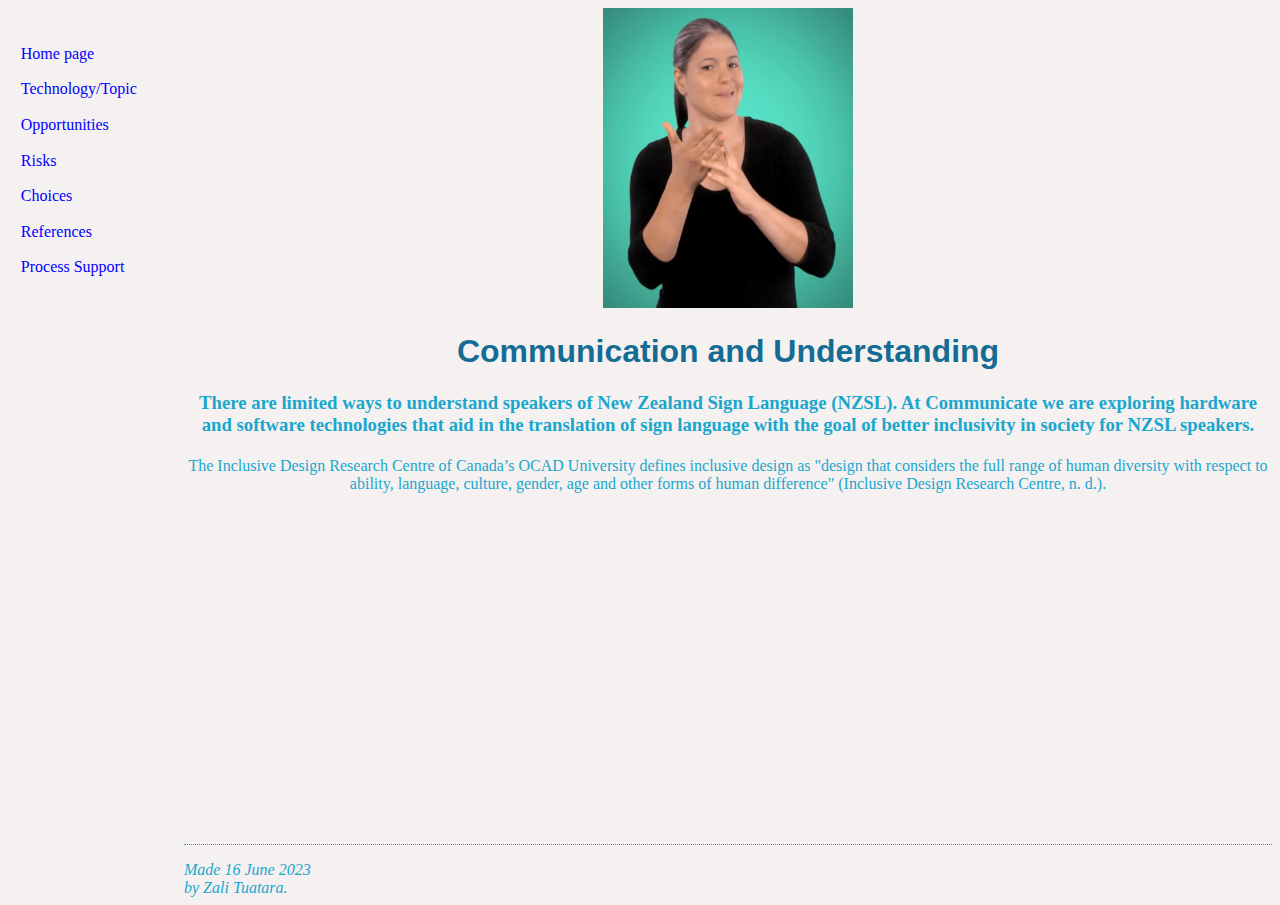
<file: index.html>
<!DOCTYPE html PUBLIC "-//W3C//DTD HTML 4.01//EN">
<html>
<head>
  <title>Communicate</title>
  	<link rel="stylesheet" href="styles/mystyles.css">
  </head>

<body>
<center><img src="../images/nzsl1.jpg" alt="NZSL" width="250" height="300" /></center>
<!-- Site navigation menu -->
<ul class="navbar">
  <li><a href="index.html">Home page</a>
  <li><a href="misc/topic.html">Technology/Topic</a>
	<li><a href="misc/opportunities.html">Opportunities</a>
	<li><a href="misc/risks.html">Risks</a>
	<li><a href="misc/choices.html">Choices</a>
	<li><a href="misc/references.html">References</a>
   <li><a href="misc/process.html">Process Support</a>
</ul>

<!-- Main content -->
<div style="text-align: center;"><h1>Communication and Understanding</h1>
<h3><p>There are limited ways to understand speakers of New Zealand Sign Language (NZSL). At 
  Communicate we are exploring hardware and software technologies that aid in the translation of 
  sign language with the goal of better inclusivity in society for NZSL speakers.</p></h3>
<h4><p></p></h4>
<p>The Inclusive Design Research Centre of Canada’s OCAD University defines inclusive design as "design 
  that considers the full range of human diversity with respect to ability, language, culture, gender, 
  age and other forms of human difference" (Inclusive Design Research Centre, n. d.).</p>
<iframe width="560" height="315" src="https://www.youtube.com/embed/oGzfr19k6KA" title="YouTube video player" frameborder="0" allow="accelerometer; autoplay; clipboard-write; encrypted-media; gyroscope; picture-in-picture; web-share" allowfullscreen></iframe>
</div>


<!-- Sign and date the page, it's only polite! -->
<address>Made 16 June 2023<br>by Zali Tuatara.</address>
</body>
</html>
</file>
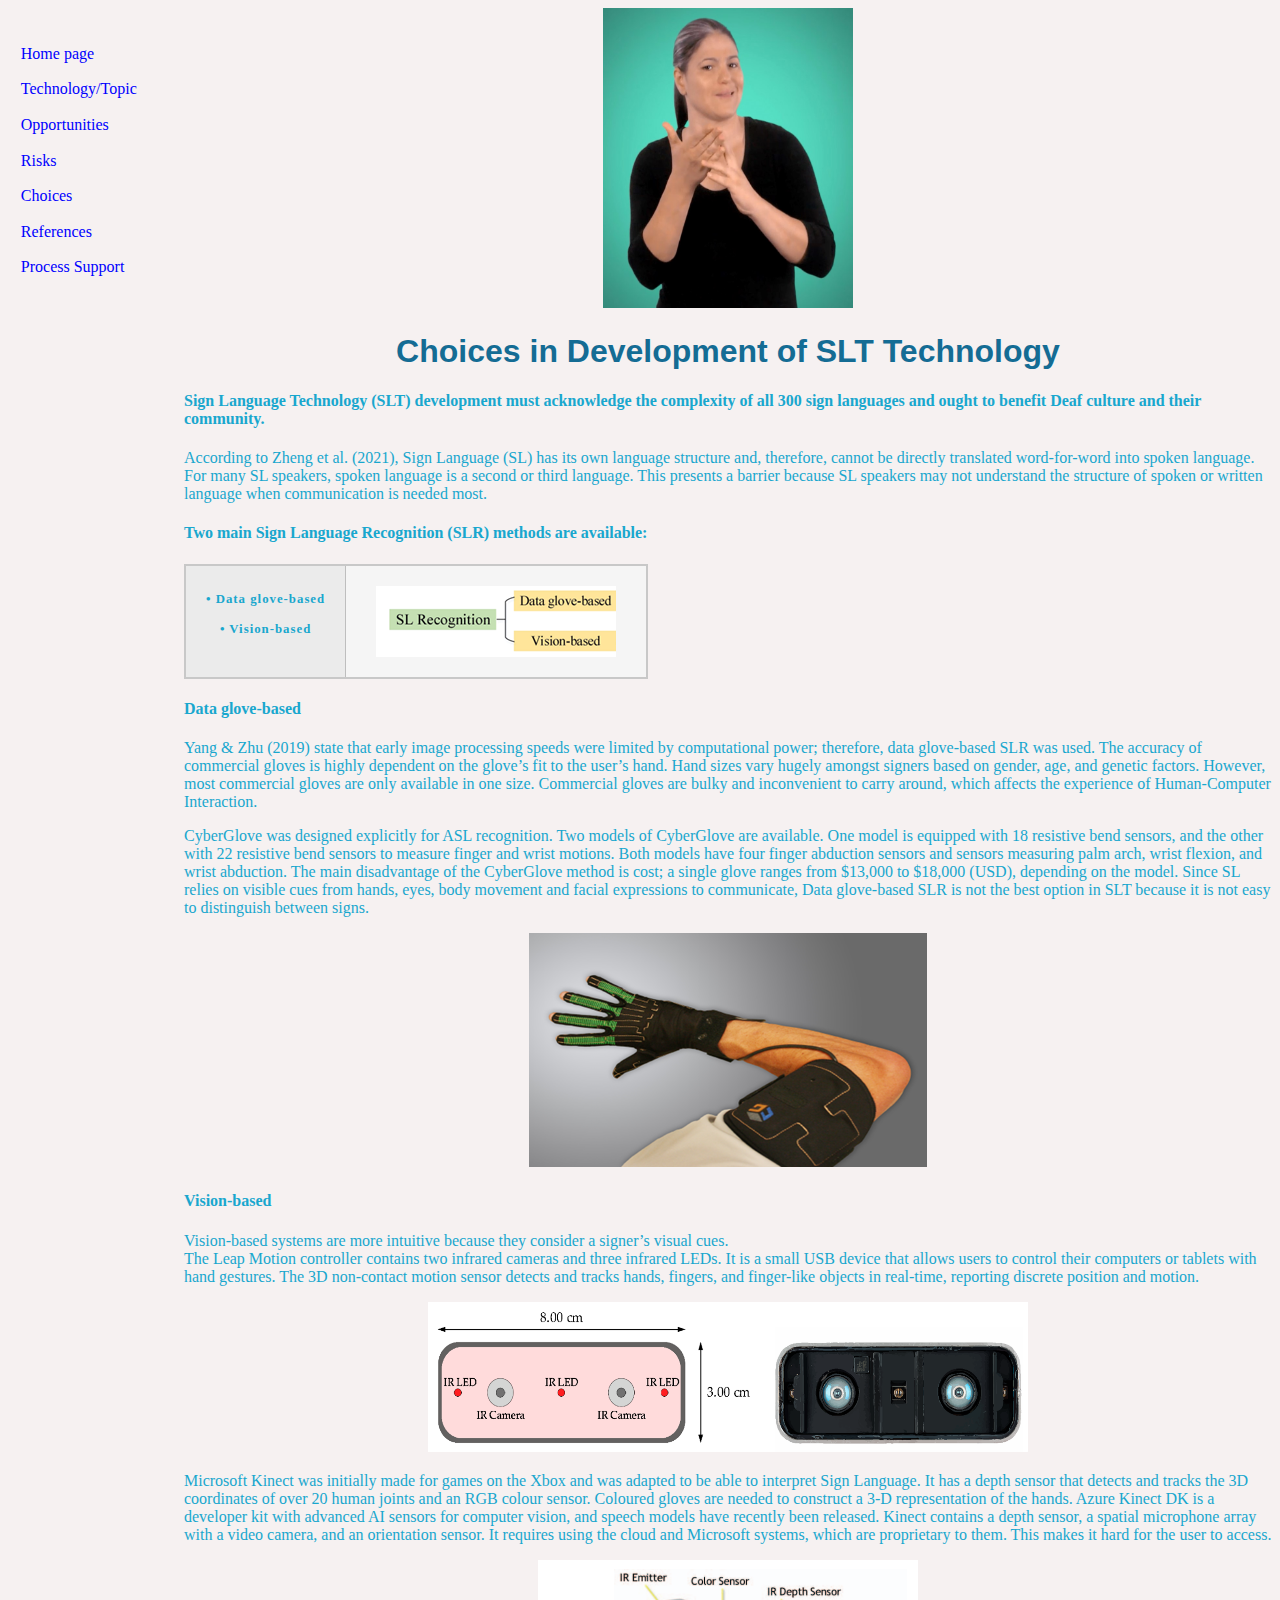
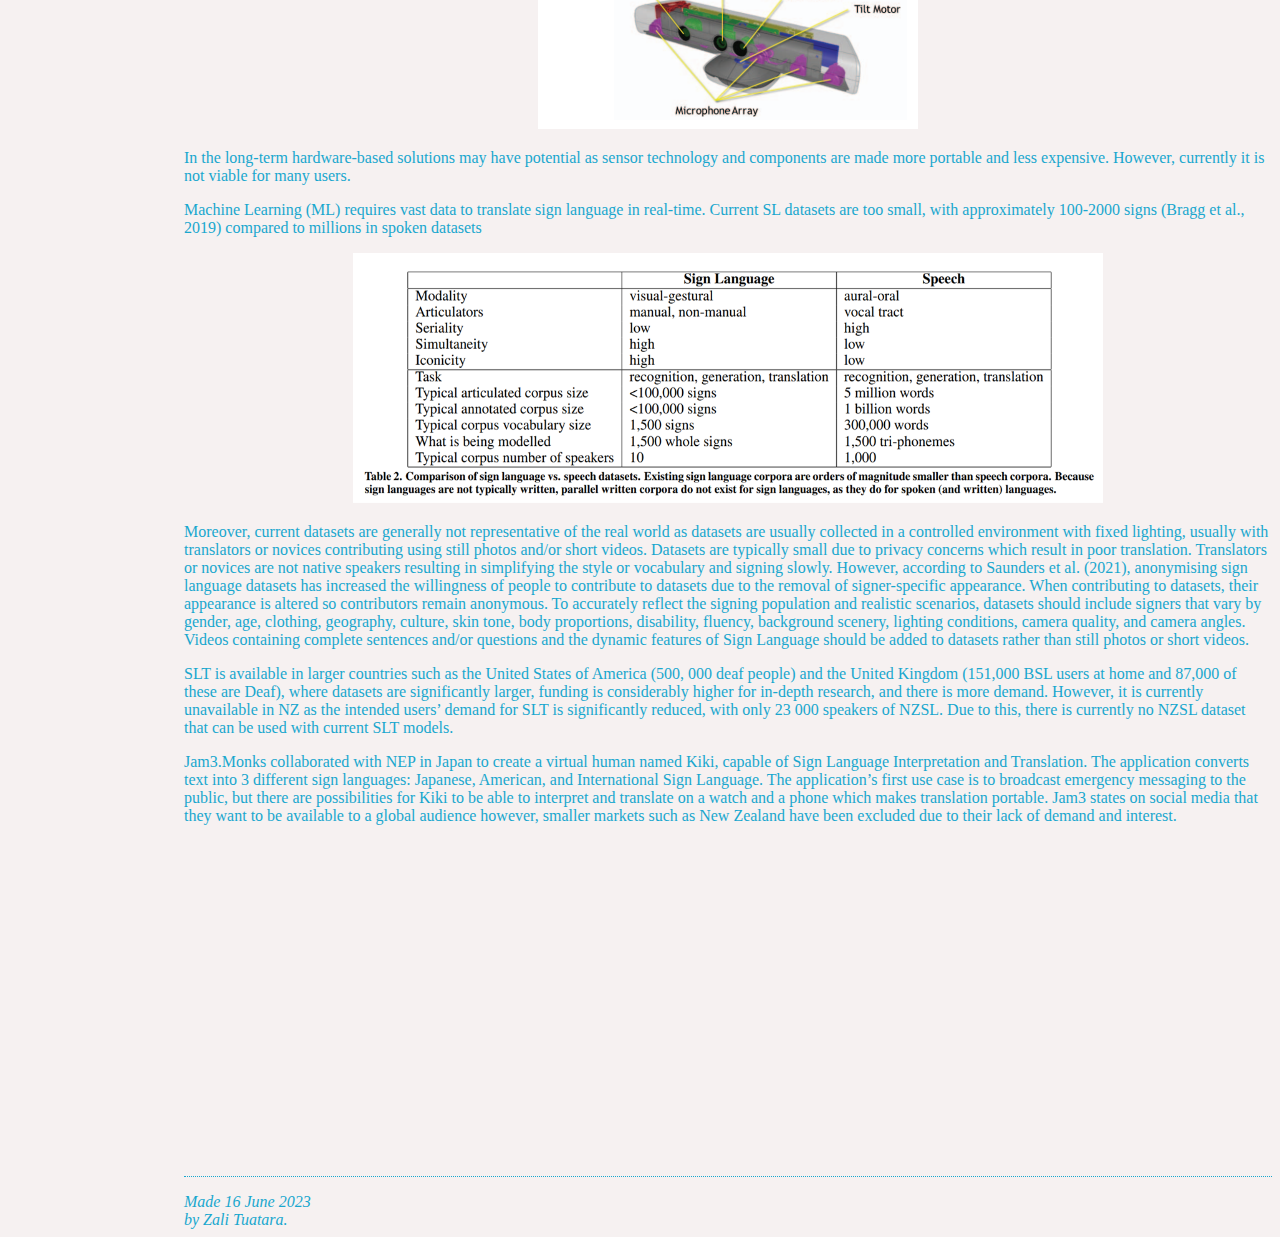
<file: misc/choices.html>
<!DOCTYPE html PUBLIC "-//W3C//DTD HTML 4.01//EN">
<html>
<head>
  <title>choices</title>
  	<link rel="stylesheet" href="../styles/mystyles.css">
  </head>

<body>
  <center><img src="../images/nzsl1.jpg" alt="NZSL" width="250" height="300" /></center>
  <!-- Site navigation menu -->

<ul class="navbar">
  <li><a href="../index.html">Home page</a>
  <li><a href="topic.html">Technology/Topic</a>
	<li><a href="opportunities.html">Opportunities</a>
	<li><a href="risks.html">Risks</a>
	<li><a href="choices.html">Choices</a>
	<li><a href="references.html">References</a>
   <li><a href="process.html">Process Support</a>
</ul>

<!-- Main content -->
<center><h1>Choices in Development of SLT Technology</h1></center>


<h4><p>Sign Language Technology (SLT) development must acknowledge the complexity of all 300 sign 
  languages and ought to benefit Deaf culture and their community. <p></h4>

<p>According to Zheng et al. (2021), Sign Language (SL) has its own language structure and, 
  therefore, cannot be directly translated word-for-word into spoken language. For many SL 
  speakers, spoken language is a second or third language. This presents a barrier because SL 
  speakers may not understand the structure of spoken or written language when communication is 
  needed most. </p>

<h4><p>Two main Sign Language Recognition (SLR) methods are available: </p></h4>

  <table>
    <p style="text-align: left;">
		<tr>
		<th scope="row">•	Data glove-based  
      <br><br>•	Vision-based</p></th>
		<td><img src="../images/SL_rec.png" alt="Sign Language Recognition options" align="center" hspace="10" vspace="10" /></td>
	
   </tr>
</table>

</p>

<h4><p>Data glove-based</p></h4>

<p>Yang & Zhu (2019) state that early image processing speeds were limited by computational power; 
  therefore, data glove-based SLR was used. The accuracy of commercial gloves is highly dependent 
  on the glove’s fit to the user’s hand. Hand sizes vary hugely amongst signers based on gender, 
  age, and genetic factors. However, most commercial gloves are only available in one size. 
  Commercial gloves are bulky and inconvenient to carry around, which affects the experience of 
  Human-Computer Interaction.</p>

<p>CyberGlove was designed explicitly for ASL recognition. Two models of CyberGlove are available. 
  One model is equipped with 18 resistive bend sensors, and the other with 22 resistive bend 
  sensors to measure finger and wrist motions. Both models have four finger abduction sensors and 
  sensors measuring palm arch, wrist flexion, and wrist abduction. The main disadvantage of the 
  CyberGlove method is cost; a single glove ranges from $13,000 to $18,000 (USD), depending on the 
  model. Since SL relies on visible cues from hands, eyes, body movement and facial expressions to 
  communicate, Data glove-based SLR is not the best option in SLT because it is not easy to 
  distinguish between signs.</p>

<p style="text-align: center;"><img src="../images/glove1.png" alt="CyberGlove"/></p>


<h4><p>Vision-based </p></h4>

<p>Vision-based systems are more intuitive because they consider a signer’s visual cues.<br> 
  The Leap Motion controller contains two infrared cameras and three infrared LEDs. It is a small 
  USB device that allows users to control their computers or tablets with hand gestures. The 3D 
  non-contact motion sensor detects and tracks hands, fingers, and finger-like objects in 
  real-time, reporting discrete position and motion.</p>

<p style="text-align: center;"><img src="../images/IR_cam.png" alt="Leap Motion controller" width="600" height="150"/></p>

<p>Microsoft Kinect was initially made for games on the Xbox and was adapted to be able to 
  interpret Sign Language. It has a depth sensor that detects and tracks the 3D coordinates of 
  over 20 human joints and an RGB colour sensor. Coloured gloves are needed to construct a 3-D 
  representation of the hands. Azure Kinect DK is a developer kit with advanced AI sensors for 
  computer vision, and speech models have recently been released. Kinect contains a depth sensor, 
  a spatial microphone array with a video camera, and an orientation sensor. It requires using the 
  cloud and Microsoft systems, which are proprietary to them. This makes it hard for the user to 
  access. </p>

<p style="text-align: center;"><img src="../images/IR_em.png" alt="Microsoft Kinect controller"/></p>

<p>In the long-term hardware-based solutions may have potential as sensor technology and components 
  are made more portable and less expensive. However, currently it is not viable for many users. </p>

<p>Machine Learning (ML) requires vast data to translate sign language in real-time. Current SL 
  datasets are too small, with approximately 100-2000 signs (Bragg et al., 2019) compared to 
  millions in spoken datasets</p>

<p style="text-align: center;"><img src="../images/table2.png" alt="Comparison of sign language and aural datasets" width="750" height="250"/></p>

<p>Moreover, current datasets are generally not representative of the real world as datasets are 
  usually collected in a controlled environment with fixed lighting, usually with translators or 
  novices contributing using still photos and/or short videos. Datasets are typically small due to 
  privacy concerns which result in poor translation. Translators or novices are not native speakers 
  resulting in simplifying the style or vocabulary and signing slowly. However, according to 
  Saunders et al. (2021), anonymising sign language datasets has increased the willingness of 
  people to contribute to datasets due to the removal of signer-specific appearance. When 
  contributing to datasets, their appearance is altered so contributors remain anonymous. To 
  accurately reflect the signing population and realistic scenarios, datasets should include 
  signers that vary by gender, age, clothing, geography, culture, skin tone, body proportions, 
  disability, fluency, background scenery, lighting conditions, camera quality, and camera angles. 
  Videos containing complete sentences and/or questions and the dynamic features of Sign Language 
  should be added to datasets rather than still photos or short videos. </p>

<p>SLT is available in larger countries such as the United States of America (500, 000 deaf people) 
  and the United Kingdom (151,000 BSL users at home and 87,000 of these are Deaf), where datasets 
  are significantly larger, funding is considerably higher for in-depth research, and there is more 
  demand. However, it is currently unavailable in NZ as the intended users’ demand for SLT is 
  significantly reduced, with only 23 000 speakers of NZSL. Due to this, there is currently no 
  NZSL dataset that can be used with current SLT models. </p>

<p>Jam3.Monks collaborated with NEP in Japan to create a virtual human named Kiki, capable of 
  Sign Language Interpretation and Translation. The application converts text into 3 different 
  sign languages: Japanese, American, and International Sign Language. The application’s first 
  use case is to broadcast emergency messaging to the public, but there are possibilities for 
  Kiki to be able to interpret and translate on a watch and a phone which makes translation 
  portable. Jam3 states on social media that they want to be available to a global audience 
  however, smaller markets such as New Zealand have been excluded due to their lack of demand 
  and interest. </p>

<p style="text-align: center;"><iframe width="560" height="315" src="https://www.youtube.com/embed/n7FGsOncaxA" title="YouTube video player" frameborder="0" allow="accelerometer; autoplay; clipboard-write; encrypted-media; gyroscope; picture-in-picture; web-share" allowfullscreen></iframe></p>
<!-- Sign and date the page, it's only polite! -->
<address>Made 16 June 2023<br>by Zali Tuatara.</address>
</body>
</html>
</file>
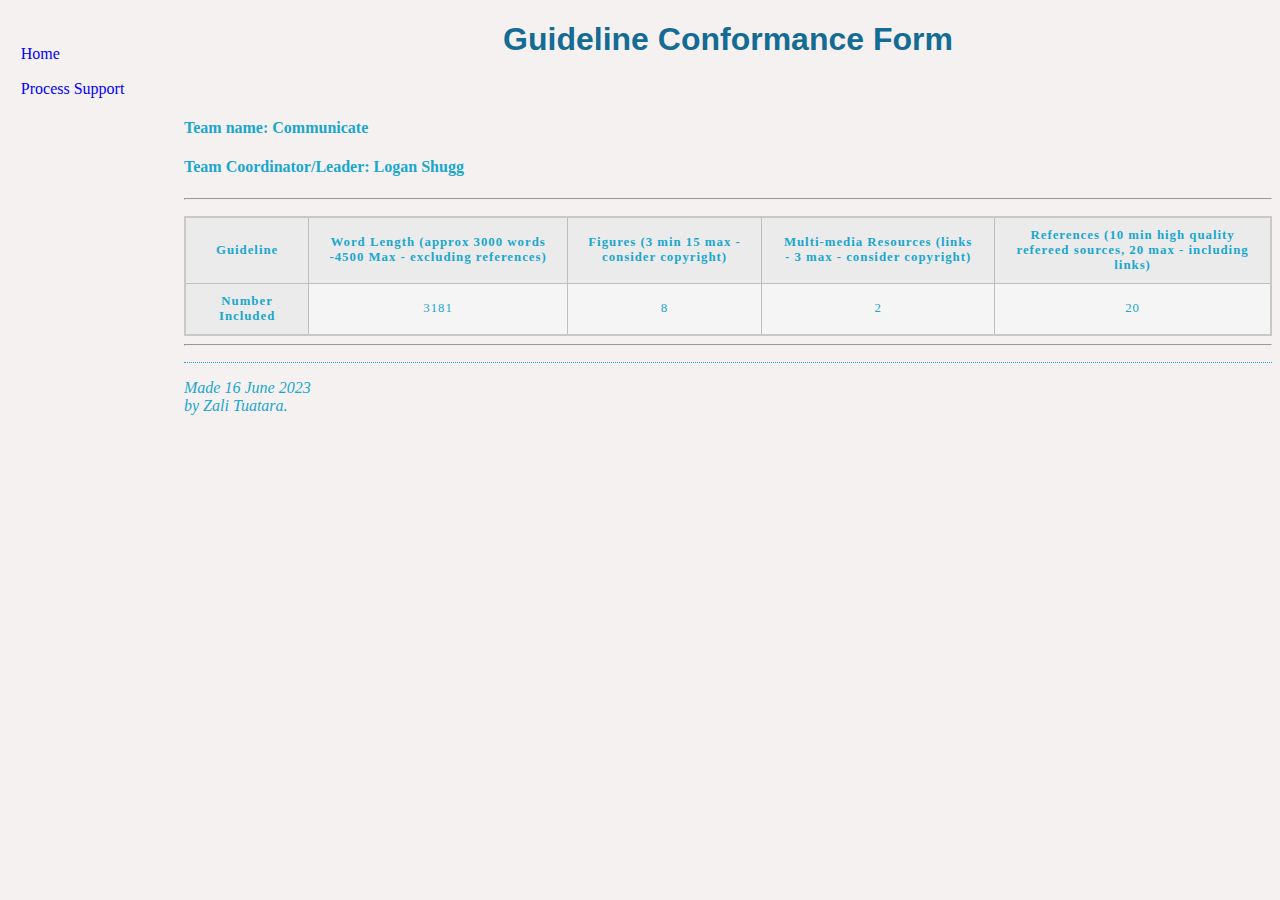
<file: misc/guidelines.html>
<!DOCTYPE html PUBLIC "-//W3C//DTD HTML 4.01//EN">
<html>
<head>
  <title>Project Guidelines</title>
  <link rel="stylesheet" href="../styles/mystyles.css">
</head>

<body>
<!-- Site navigation menu -->
<ul class="navbar">
  <li><a href="../index.html">Home</a>
  <li><a href="process.html">Process Support</a>
</ul>




<h1>Guideline Conformance Form</h1><br>


<h4><p>Team name: Communicate</p></h4>

<h4><p>Team Coordinator/Leader: Logan Shugg</p></h4>
		
<table>
    <p>
	<body ><th>Guideline</th>
    
        
        <th scope="col" class="word length">Word Length (approx 3000 words -4500 Max - excluding references)</th>
	    <th scope="col" class="first name">Figures (3 min 15  max - consider copyright)</th> 
        <th scope="col" class="id">Multi-media  Resources (links - 3 max - consider copyright)</th> 
		<th scope="col" class="email">References (10 min high quality refereed sources, 20 max - including links)</th>
	<tr></tr>
	<hr>
	</p>
	
	<p align = "left"</p>
		<th scope="row">Number Included</th>
		<td> 3181</td>
		<td> 8</td>
        <td> 2</td>
		<td> 20</td>
   </tr>
	
  
</table>

<hr/>
<!-- Sign and date the page, it's only polite! -->
<address>Made 16 June 2023<br>by Zali Tuatara.</address>
</body>
</html>
</file>
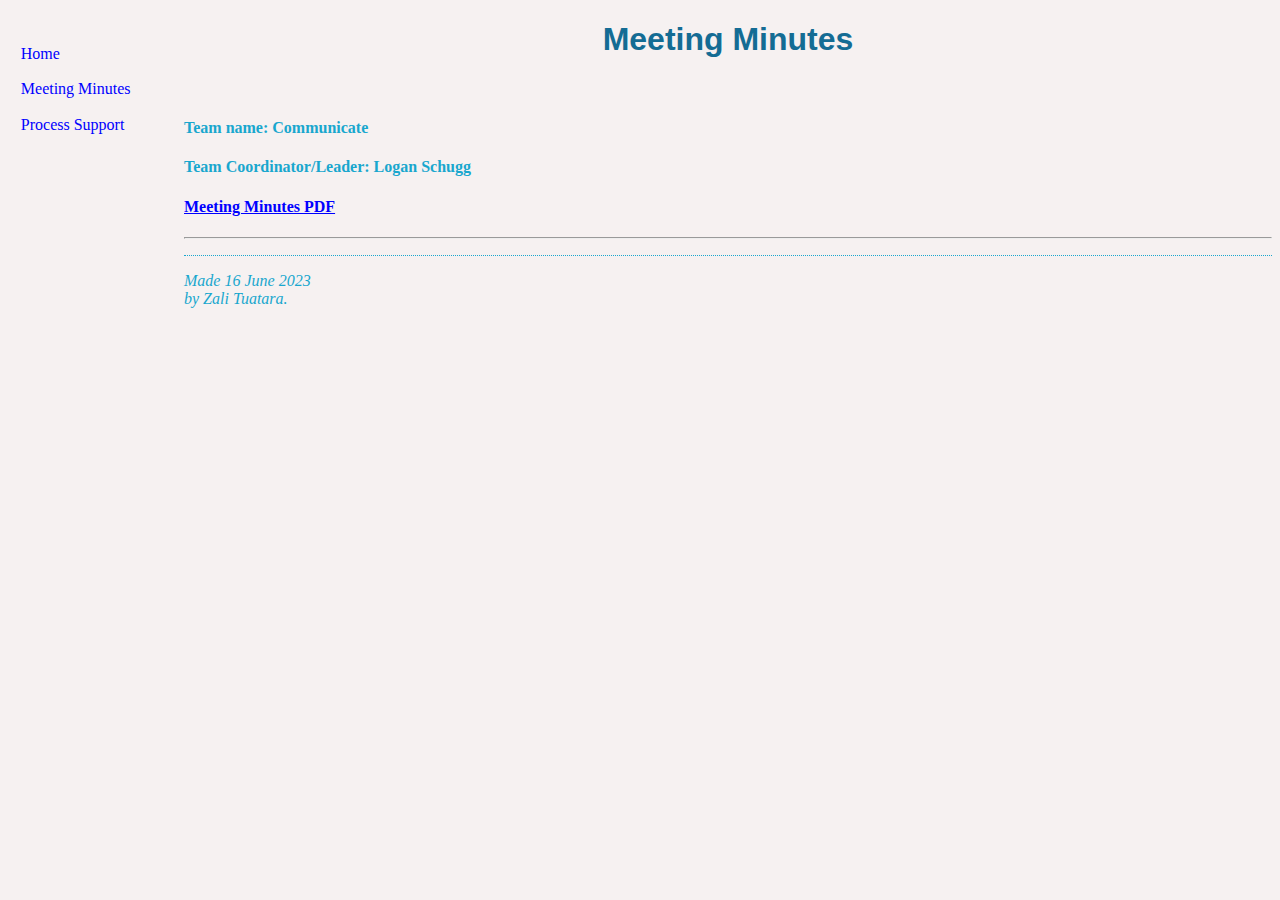
<file: misc/meetings.html>
<!DOCTYPE html PUBLIC "-//W3C//DTD HTML 4.01//EN">
<html>
<head>
  <title>Meeting Minutes</title>
  <link rel="stylesheet" href="../styles/mystyles.css">
</head>

<body>
<!-- Site navigation menu -->
<ul class="navbar">
	<li><a href="../index.html">Home</a>
   	<li><a href="https://www.dropbox.com/sh/mjyajw349thbj61/AAAAGNBVWF_0VHEPafZjLaHPa/00%20Videos%20of%20Lectures%20S1%202020?dl=0&subfolder_nav_tracking=1">Meeting Minutes</a>
	<li><a href="process.html">Process Support</a>
	</ul>




<h1>Meeting Minutes</h1><br>


<h4><p>Team name: Communicate</p></h4>

<h4><p>Team Coordinator/Leader: Logan Schugg</p></h4>
		
<h4><p><a href="../docs/meeting_minutes.pdf">Meeting Minutes PDF</a></p></h4>       

<hr/>
<address>Made 16 June 2023<br>by Zali Tuatara.</address>
</body>
</html>
</file>
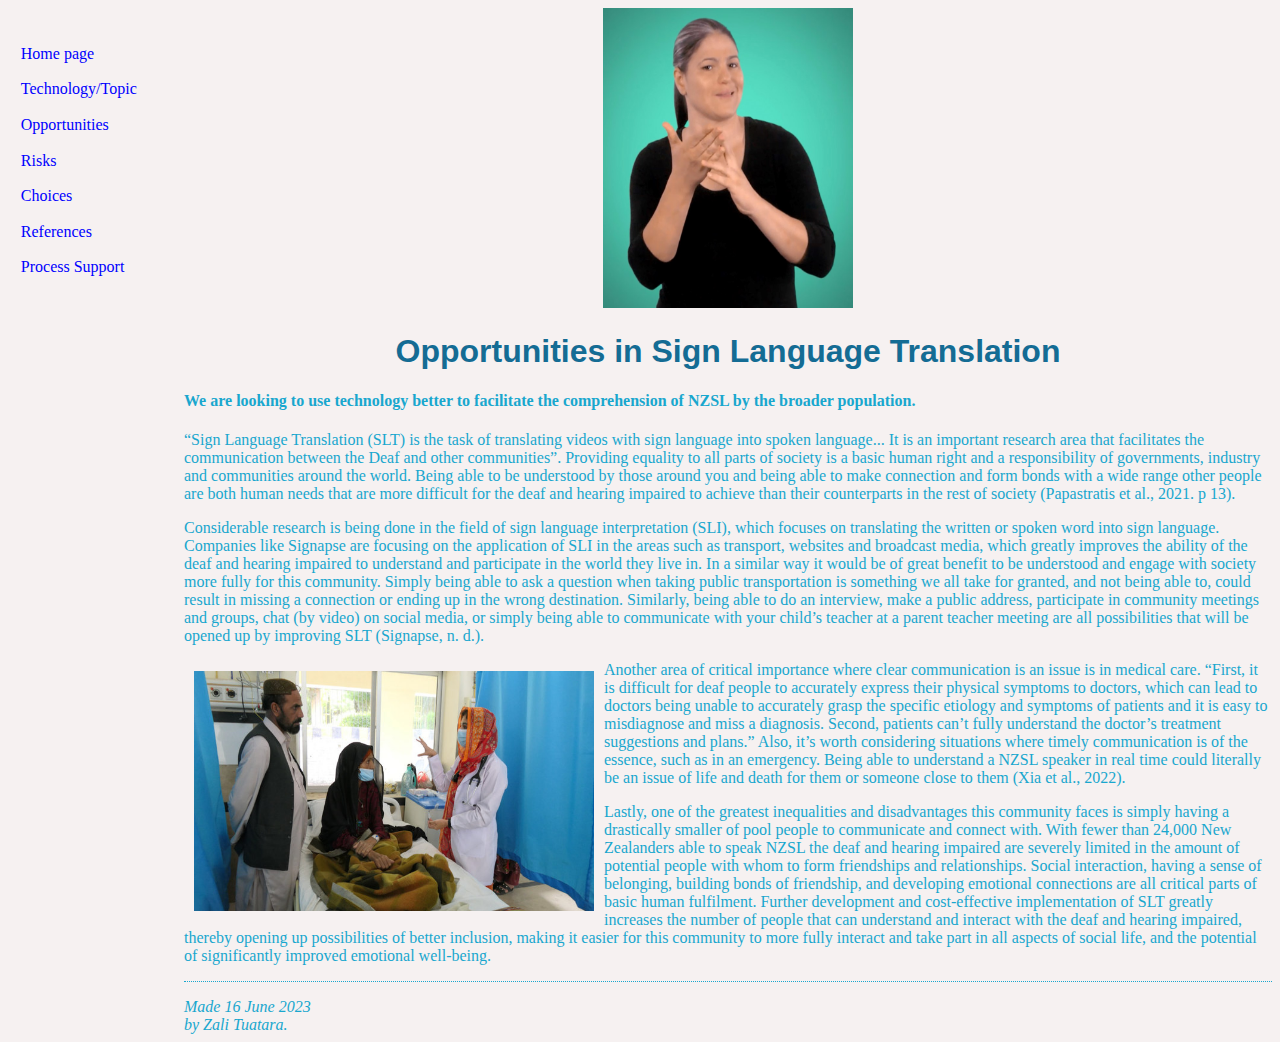
<file: misc/opportunities.html>
<!DOCTYPE html PUBLIC "-//W3C//DTD HTML 4.01//EN">
<html>
<head>
  <title>Opportunities in Sign Language Translation</title>
  	<link rel="stylesheet" href="../styles/mystyles.css">
  </head>

<body>
<center><img src="../images/nzsl1.jpg" alt="NZSL" width="250" height="300" /></center>
<!-- Site navigation menu -->

<ul class="navbar">
  <li><a href="../index.html">Home page</a>
  <li><a href="topic.html">Technology/Topic</a>
	<li><a href="opportunities.html">Opportunities</a>
	<li><a href="risks.html">Risks</a>
	<li><a href="choices.html">Choices</a>
	<li><a href="references.html">References</a>
   <li><a href="process.html">Process Support</a>
</ul>

<!-- Main content -->
<h1>Opportunities in Sign Language Translation</h1>
<h4><p>We are looking to use technology better to facilitate the comprehension of NZSL by the broader population.</p></h4>

<p>“Sign Language Translation (SLT) is the task of translating videos with sign language into spoken language... 
	It is an important research area that facilitates the communication between the Deaf and other communities”.  
	Providing equality to all parts of society is a basic human right and a responsibility of governments, industry and 
	communities around the world. Being able to be understood by those around you and being able to make connection and 
	form bonds with a wide range other people are both human needs that are more difficult for the deaf and hearing impaired 
	to achieve than their counterparts in the rest of society (Papastratis et al., 2021. p 13).</p>
<p>Considerable research is being done in the field of sign language interpretation (SLI), which focuses on translating the 
	written or spoken word into sign language. Companies like Signapse are focusing on the application of SLI in the areas 
	such as transport, websites and broadcast media, which greatly improves the ability of the deaf and hearing impaired 
	to understand and participate in the world they live in. In a similar way it would be of great benefit to be understood 
	and engage with society more fully for this community. Simply being able to ask a question when taking public transportation 
	is something we all take for granted, and not being able to, could result in missing a connection or ending up in the wrong 
	destination. Similarly, being able to do an interview, make a public address, participate in community meetings and groups, 
	chat (by video) on social media, or simply being able to communicate with your child’s teacher at a parent teacher meeting are 
	all possibilities that will be opened up by improving SLT (Signapse, n. d.). </p>
<p><img src="../images/doctor.jpg" alt="Deaf doctor treats patients in Pakistan" align="left" hspace="10" vspace="10" width="400" height="240"/>Another area of critical importance where clear communication is an issue is in medical care.  “First, it is difficult for deaf
	people to accurately express their physical symptoms to doctors, which can lead to doctors being unable to accurately grasp the
	specific etiology and symptoms of patients and it is easy to misdiagnose and miss a diagnosis. Second, patients can’t fully 
	understand the doctor’s treatment suggestions and plans.” Also, it’s worth considering situations where timely communication is 
	of the essence, such as in an emergency. Being able to understand a NZSL speaker in real time could literally be an issue of 
	life and death for them or someone close to them (Xia et al., 2022).</p>

<p>Lastly, one of the greatest inequalities and disadvantages this community faces is simply having a drastically smaller
	of pool people to communicate and connect with. With fewer than 24,000 New Zealanders able to speak NZSL the deaf and 
	hearing impaired are severely limited in the amount of potential people with whom to form friendships and relationships. 
	Social interaction, having a sense of belonging, building bonds of friendship, and developing emotional connections are 
	all critical parts of basic human fulfilment. Further development and cost-effective implementation of SLT greatly increases 
	the number of people that can understand and interact with the deaf and hearing impaired, thereby opening up possibilities of 
	better inclusion, making it easier for this community to more fully interact and take part in all aspects of social life, and 
	the potential of significantly improved emotional well-being.</p>


<!-- Sign and date the page, it's only polite! -->
<address>Made 16 June 2023<br>by Zali Tuatara.</address>
</body>
 </html>
</file>
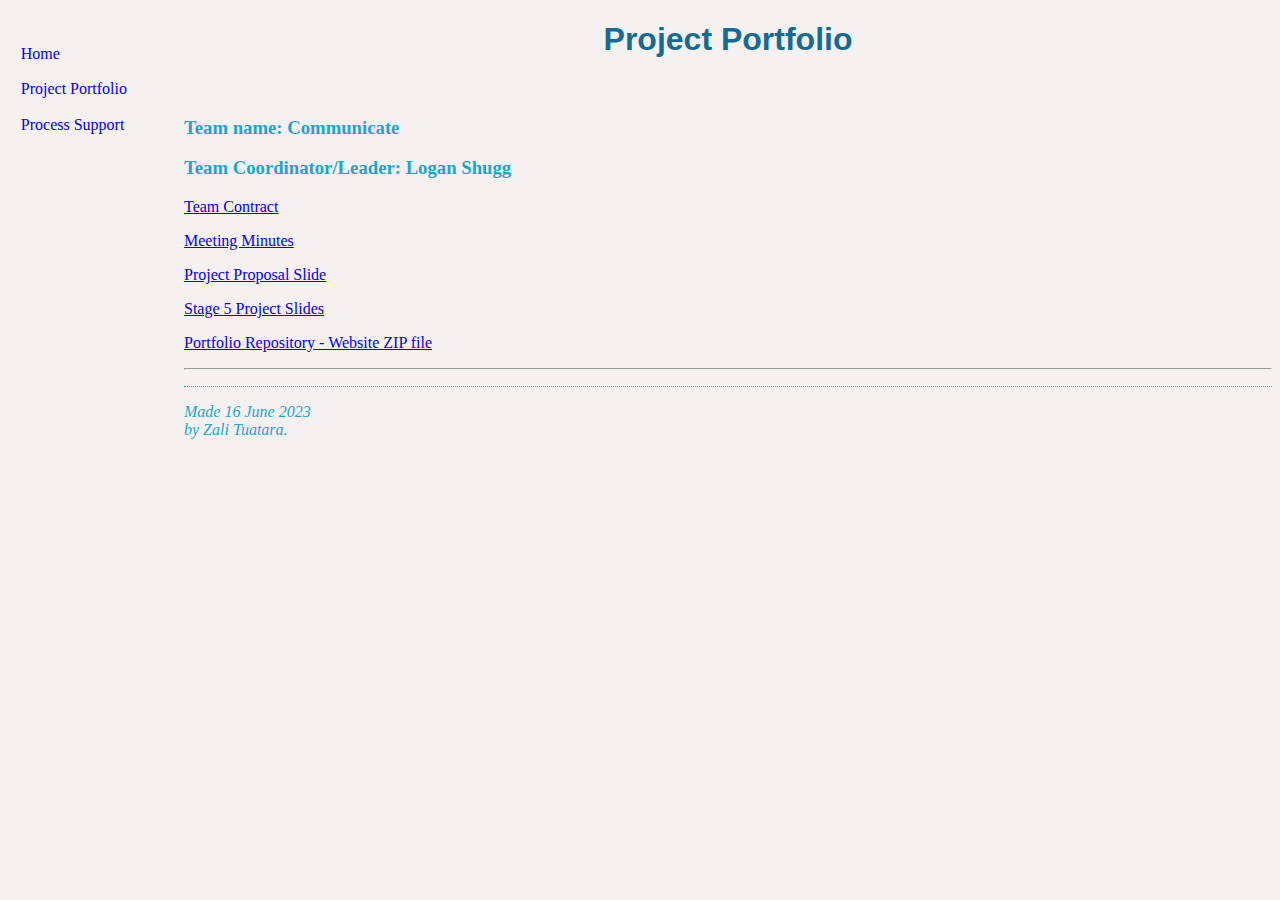
<file: misc/portfolio.html>
<!DOCTYPE html PUBLIC "-//W3C//DTD HTML 4.01//EN">
<html>
<head>
  <title>Portfolio</title>
  <link rel="stylesheet" href="../styles/mystyles.css">
</head>

<body>
<!-- Site navigation menu -->
<ul class="navbar">
	<li><a href="../index.html">Home</a>
   	<li><a href="https://www.dropbox.com/sh/mjyajw349thbj61/AAAAGNBVWF_0VHEPafZjLaHPa/00%20Videos%20of%20Lectures%20S1%202020?dl=0&subfolder_nav_tracking=1">Project Portfolio</a>
	<li><a href="process.html">Process Support</a>
	</ul>




<h1>Project Portfolio</h1><br>


<h3><p>Team name: Communicate</p></h3>

<h3><p>Team Coordinator/Leader: Logan Shugg</p></h3>
		
<p><a href="../docs/team_contract.pdf">Team Contract</a></p>

<p><a href="../docs/meeting_minutes.pdf">Meeting Minutes</a></p>

<p><a href="../docs/stage3.pdf">Project Proposal Slide</a></p>

<p><a href="../docs/stage4.pdf">Stage 5 Project Slides</a></p>

<p><a href="../docs/zalitua.github.io-main.zip">Portfolio Repository - Website ZIP file</a></p>
    

  

<hr/>
<address>Made 16 June 2023<br>by Zali Tuatara.</address>
</body>
</html>
</file>
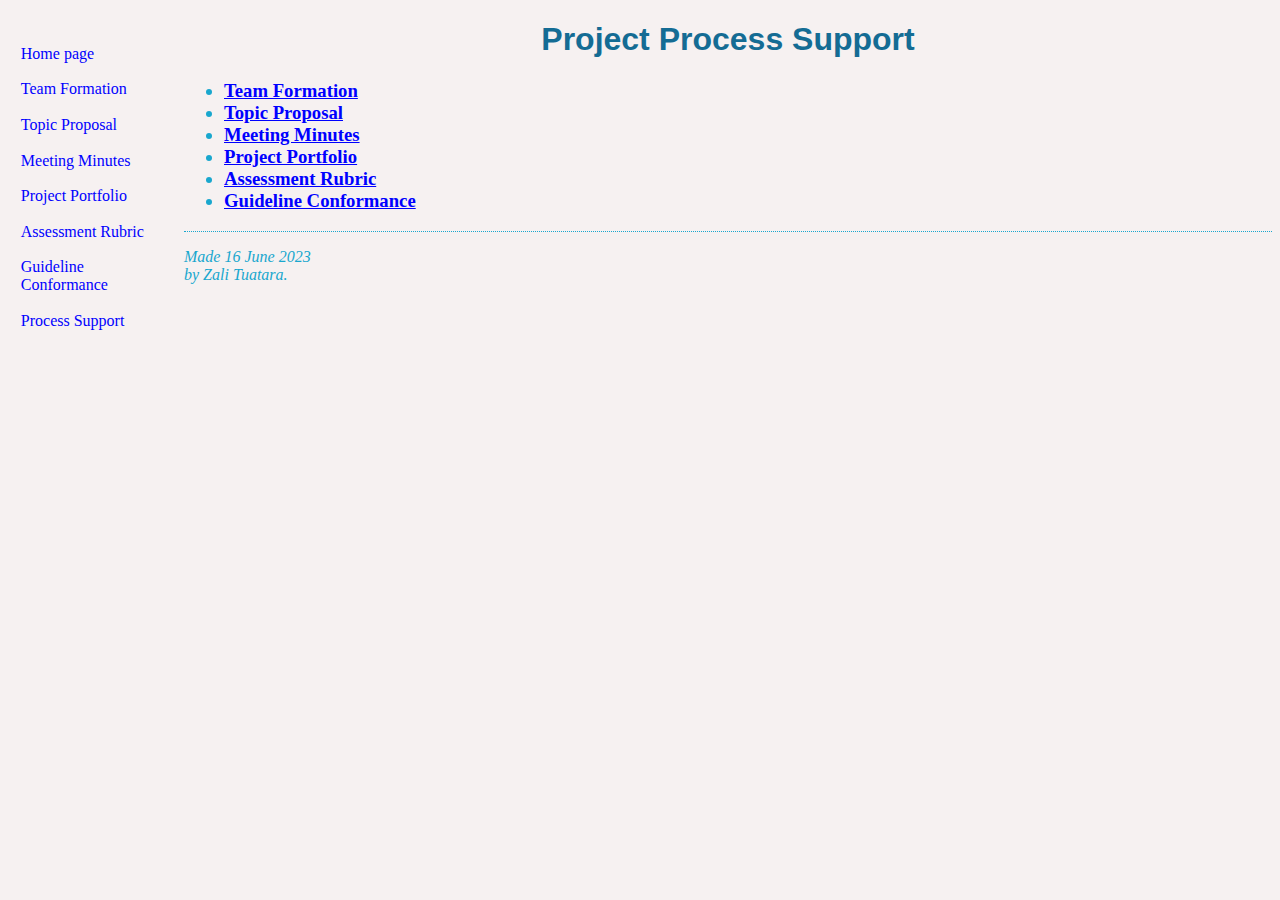
<file: misc/process.html>
<!DOCTYPE html PUBLIC "-//W3C//DTD HTML 4.01//EN">
<html>
<head>
  <title>Process Support</title>
  	<link rel="stylesheet" href="../styles/mystyles.css">
  </head>

<body>
  <!-- Site navigation menu -->

<!-- Main content -->
<h1>Project Process Support</h1>

<ul class="navbar">
  <li><a href="../index.html">Home page</a>
  <li><a href="team-formation.html">Team Formation</a>
   <li><a href="proposal.html">Topic Proposal</a>
	<li><a href="meetings.html">Meeting Minutes</a>
	<li><a href="portfolio.html">Project Portfolio</a>
		<li><a href="rubric.html">Assessment Rubric</a>
	<li><a href="guidelines.html">Guideline Conformance</a>
   <li><a href="process.html">Process Support</a>
   </ul>
   
<h3><p><ul>
  <li><a href="team-formation.html">Team Formation</a><br>
  <li><a href="proposal.html">Topic Proposal</a><br>
  <li><a href="meetings.html">Meeting Minutes</a><br>
  <li><a href="portfolio.html">Project Portfolio</a><br>
  <li><a href="rubric.html">Assessment Rubric</a><br>
  <li><a href="guidelines.html">Guideline Conformance</a>
</ul></p></h3>


<!-- Sign and date the page, it's only polite! -->
<address>Made 16 June 2023<br>by Zali Tuatara.</address>
</body>
</html>
</file>
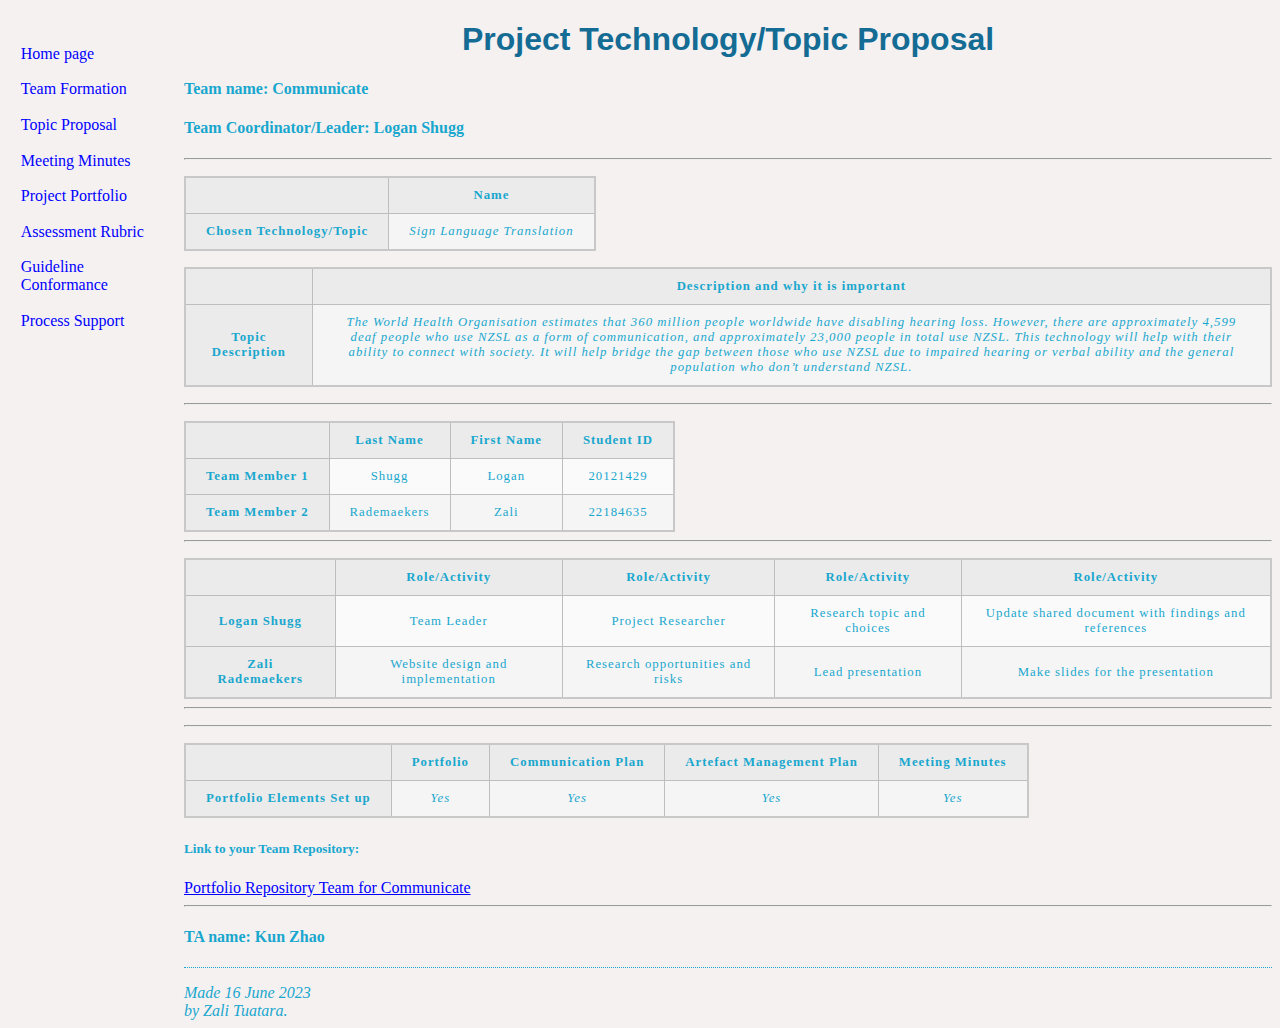
<file: misc/proposal.html>
<!DOCTYPE html PUBLIC "-//W3C//DTD HTML 4.01//EN">
<html>
<head>
  <title>Project Proposal</title>
  <link rel="stylesheet" href="../styles/mystyles.css">
  </head>


<body>
	<!-- Site navigation menu -->

<ul class="navbar">
  <li><a href="../index.html">Home page</a>
  <li><a href="team-formation.html">Team Formation</a>
   <li><a href="proposal.html">Topic Proposal</a>
	<li><a href="meetings.html">Meeting Minutes</a>
	<li><a href="portfolio.html">Project Portfolio</a>
		<li><a href="rubric.html">Assessment Rubric</a>
	<li><a href="guidelines.html">Guideline Conformance</a>
   <li><a href="process.html">Process Support</a>
   
</ul>

<!-- Main content -->
<center><h1>Project Technology/Topic Proposal</h1></center>

<h4><p>Team name: Communicate</p></h4>


<h4><p>Team Coordinator/Leader: Logan Shugg</p></h4>

<hr/>	
<table>
    <p>
	<body ><th></th>
    
        
        <th scope="col" class="topic">Name</th>
		
		<tr></tr>
<p align = "left"</p>
		<tr>
		<th scope="row">Chosen Technology/Topic</th>
		<td> <em>Sign Language Translation</em></td>
	
   </tr>	
	</hr>
	</p>
		</body>
  
</table>

<table>
    <p>
	<body ><th></th>
    
        
        <th scope="col" class="descr">Description and why it is important</th>
		
		<tr></tr>
<p align = "left"</p>
		<tr>
		<th scope="row">Topic Description   </th>
		<td> <em>The World Health Organisation estimates that 360 million people worldwide have disabling hearing loss. However, there are approximately 4,599 deaf people who use NZSL as a form of communication, and approximately 23,000 people in total use NZSL. This technology will help with their ability to connect with society. It will help bridge the gap between those who use NZSL due to impaired hearing or verbal ability and the general population who don’t understand NZSL.</em></td>
	
   </tr>	
	</hr>
	</p>
	
	</body>
  
</table>


<table>
    <p align = "left">
	<body ><th></th>
    
        
        <th scope="col" class="last name">Last Name        </th> 
	    <th scope="col" class="first name">First Name      </th> 
        <th scope="col" class="id">Student ID</th> 
    </tr>
	<hr/>
	</p>
	
	<p align = "left"</p>
		<th scope="row">Team Member 1</th>
		<td>Shugg</td>
		<td>Logan</td>
        <td>20121429</td>
		
   </tr>
	<p align = "left"</p>
	<th scope="row">Team Member 2</th>
        <td>Rademaekers   </td>
		<td>Zali</td>
        <td>22184635</td>
		 
    </tr>
	
	
  
</table>
<hr/>

<table>
    <p>
	<body ><th></th>
    
        
        <th scope="col" class="role1">Role/Activity</th> 
	    <th scope="col" class="role2">Role/Activity</th> 
        <th scope="col" class="role3">Role/Activity</th> 
		<th scope="col" class="role4">Role/Activity</th> 
    </tr>
	
	</p>
	
	<p align = "left"</p>
		<th scope="row">Logan Shugg</th>
		<td>Team Leader</td>
		<td>Project Researcher</td>
        <td>Research topic and choices</td>
		<td>Update shared document with findings and references</td>
   </tr>
	<p align = "left"</p>
	<th scope="row">Zali Rademaekers</th>
        <td>Website design and implementation</td>
		<td>Research opportunities and risks</td>
        <td>Lead presentation</td>
		<td>Make slides for the presentation</td>
 
    </tr>
	
	
  
</table>
<hr/>

<table>
    <p>
	<body ><th></th>
    
        
        <th scope="col" class="topic">Portfolio</th>
		<th scope="col"class="comms">Communication Plan</th>
		<th scope="col"class="comms">Artefact Management Plan</th>
		<th scope="col" class="topic">Meeting Minutes</th>
		 <tr></tr>
<p align = "left"</p>
		<tr>
		<th scope="row">Portfolio Elements Set up</th>
		<td> <em>Yes</em></td>
		<td> <em>Yes</em></td>
		<td> <em>Yes</em></td>	
		<td> <em>Yes</em></td>		
   </tr>	
   <hr/>
	</p>
		</body>
  
</table>

<h5>Link to your Team Repository: </h5>
<a href="https://zalitua.github.io/">Portfolio Repository Team for Communicate</a>      

  <hr/>

<p><h4>TA name: Kun Zhao</p></h4>

<!-- Sign and date the page, it's only polite! -->
<address>Made 16 June 2023<br>by Zali Tuatara.</address>
</body>
</html>
</file>
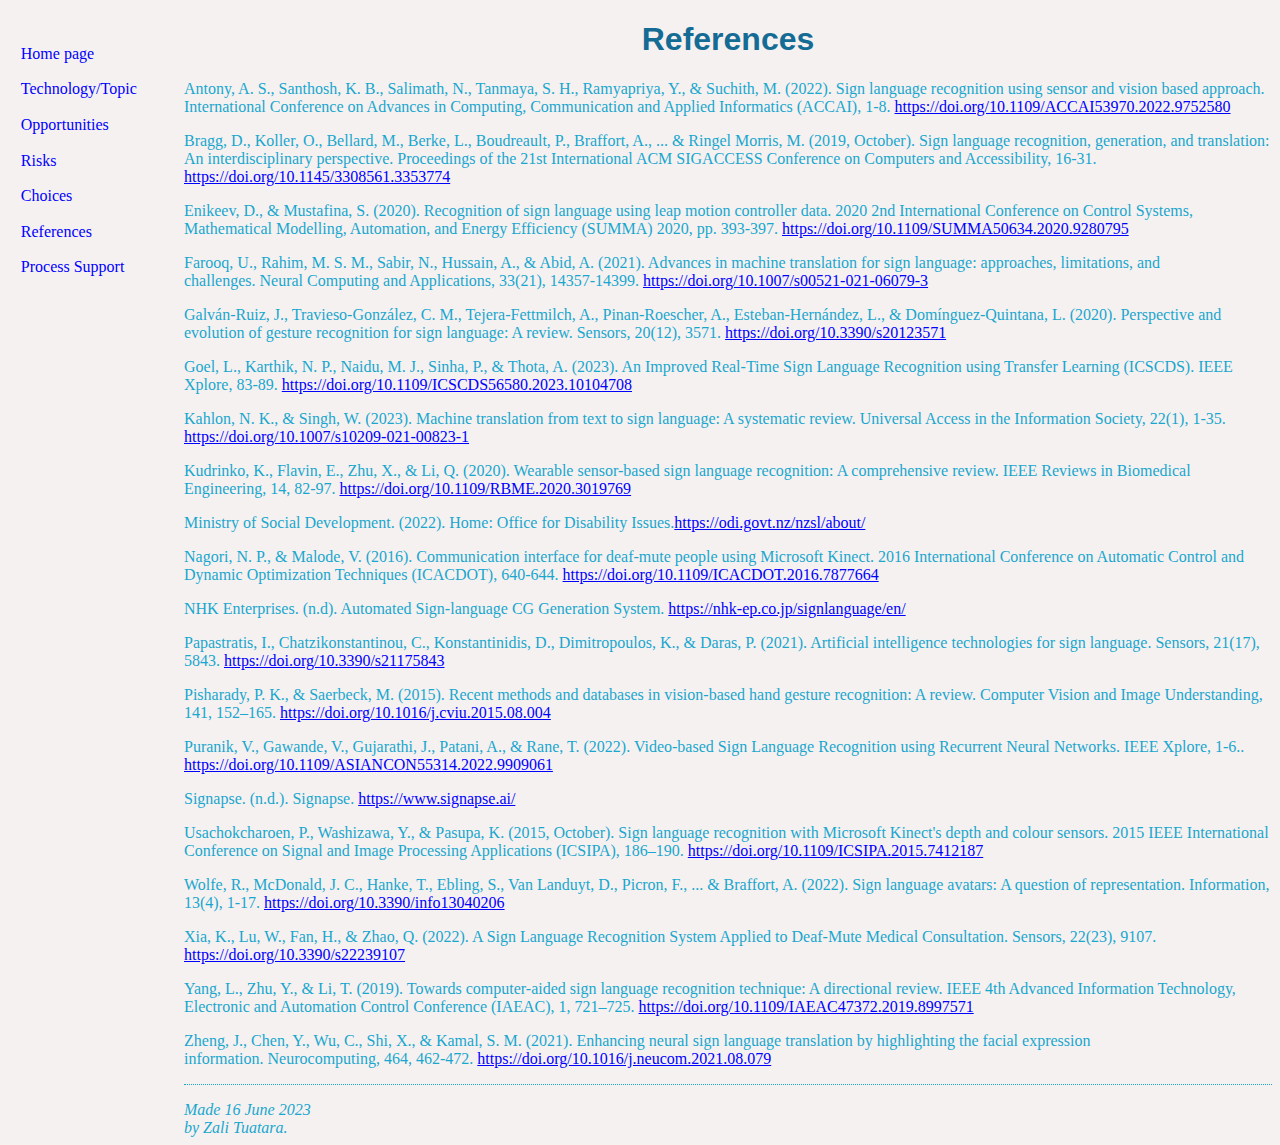
<file: misc/references.html>
<!DOCTYPE html PUBLIC "-//W3C//DTD HTML 4.01//EN">
<html>
<head>
  <title>Project References</title>
  	<link rel="stylesheet" href="../styles/mystyles.css">
  </head>

<body>
  <!-- Site navigation menu -->

<ul class="navbar">
  <li><a href="../index.html">Home page</a>
  <li><a href="topic.html">Technology/Topic</a>
	<li><a href="opportunities.html">Opportunities</a>
	<li><a href="risks.html">Risks</a>
	<li><a href="choices.html">Choices</a>
	<li><a href="references.html">References</a>
   <li><a href="process.html">Process Support</a>
</ul>

<!-- Main content -->
<h1>References</h1>

<p>Antony, A. S., Santhosh, K. B., Salimath, N., Tanmaya, S. H., Ramyapriya, Y., & Suchith, M. (2022). Sign language recognition using sensor and vision based approach. International Conference on Advances in Computing, Communication and Applied Informatics (ACCAI), 1-8. 
  <a href="https://doi.org/10.1109/ACCAI53970.2022.9752580">https://doi.org/10.1109/ACCAI53970.2022.9752580</a></p>

<p>Bragg, D., Koller, O., Bellard, M., Berke, L., Boudreault, P., Braffort, A., ... & Ringel Morris, M. (2019, October). Sign language recognition, generation, and translation: An interdisciplinary perspective. Proceedings of the 21st International ACM SIGACCESS Conference on Computers and Accessibility, 16-31. 
  <a href="https://doi.org/10.1145/3308561.3353774 ">https://doi.org/10.1145/3308561.3353774</a> </p>

<p>Enikeev, D., & Mustafina, S. (2020). Recognition of sign language using leap motion controller data. 2020 2nd International Conference on Control Systems, Mathematical Modelling, Automation, and Energy Efficiency (SUMMA) 2020, pp. 393-397. 
  <a href="https://doi.org/10.1109/SUMMA50634.2020.9280795">https://doi.org/10.1109/SUMMA50634.2020.9280795</a> </p>

<p>Farooq, U., Rahim, M. S. M., Sabir, N., Hussain, A., & Abid, A. (2021). Advances in machine translation for sign language: approaches, limitations, and challenges. Neural Computing and Applications, 33(21), 14357-14399. <a href="https://doi.org/10.1007/s00521-021-06079-3">https://doi.org/10.1007/s00521-021-06079-3</a></p>

<p>Galván-Ruiz, J., Travieso-González, C. M., Tejera-Fettmilch, A., Pinan-Roescher, A., Esteban-Hernández, L., & Domínguez-Quintana, L. (2020). Perspective and evolution of gesture recognition for sign language: A review. Sensors, 20(12), 3571. 
  <a href="https://doi.org/10.3390/s20123571">https://doi.org/10.3390/s20123571</a></p>

<p>Goel, L., Karthik, N. P., Naidu, M. J., Sinha, P., & Thota, A. (2023). An Improved Real-Time Sign Language Recognition using Transfer Learning (ICSCDS). IEEE Xplore, 83-89. <a href="https://doi.org/10.1109/ICSCDS56580.2023.10104708">https://doi.org/10.1109/ICSCDS56580.2023.10104708</a></p>

<p>Kahlon, N. K., & Singh, W. (2023). Machine translation from text to sign language: A systematic review. Universal Access in the Information Society, 22(1), 1-35.         
  <a href="https://doi.org/10.1007/s10209-021-00823-1">https://doi.org/10.1007/s10209-021-00823-1</a></p>

<p>Kudrinko, K., Flavin, E., Zhu, X., & Li, Q. (2020). Wearable sensor-based sign language recognition: A comprehensive review. IEEE Reviews in Biomedical Engineering, 14, 82-97. 
  <a href="https://doi.org/10.1109/RBME.2020.3019769">https://doi.org/10.1109/RBME.2020.3019769</a></p>

<p>Ministry of Social Development. (2022). Home: Office for Disability Issues.<a href="https://odi.govt.nz/nzsl/about/">https://odi.govt.nz/nzsl/about/</a></p>

<p>Nagori, N. P., & Malode, V. (2016). Communication interface for deaf-mute people using Microsoft Kinect. 2016 International Conference on Automatic Control and Dynamic Optimization Techniques (ICACDOT), 640-644. 
  <a href="https://doi.org/10.1109/ICACDOT.2016.7877664">https://doi.org/10.1109/ICACDOT.2016.7877664</a></p>

<p>NHK Enterprises. (n.d). Automated Sign-language CG Generation System.
  <a href="https://nhk-ep.co.jp/signlanguage/en/">https://nhk-ep.co.jp/signlanguage/en/</a></p>

<p>Papastratis, I., Chatzikonstantinou, C., Konstantinidis, D., Dimitropoulos, K., & Daras, P. (2021). Artificial intelligence technologies for sign language. Sensors, 21(17), 5843.
  <a href="https://doi.org/10.3390/s21175843">https://doi.org/10.3390/s21175843</a></p>

<p>Pisharady, P. K., & Saerbeck, M. (2015). Recent methods and databases in vision-based hand gesture recognition: A review. Computer Vision and Image Understanding, 141, 152–165. 
  <a href="https://doi.org/10.1016/j.cviu.2015.08.004">https://doi.org/10.1016/j.cviu.2015.08.004</a></p>  

<p>Puranik, V., Gawande, V., Gujarathi, J., Patani, A., & Rane, T. (2022). Video-based Sign Language Recognition using Recurrent Neural Networks. IEEE Xplore, 1-6.. 
  <a href="https://doi.org/10.1109/ASIANCON55314.2022.9909061">https://doi.org/10.1109/ASIANCON55314.2022.9909061</a></p>

<p>Signapse. (n.d.). Signapse. <a href="https://www.signapse.ai/">https://www.signapse.ai/</a></p>

<p>Usachokcharoen, P., Washizawa, Y., & Pasupa, K. (2015, October). Sign language recognition with Microsoft Kinect's depth and colour sensors. 2015 IEEE International Conference on Signal and Image Processing Applications (ICSIPA), 186–190. 
  <a href="https://doi.org/10.1109/ICSIPA.2015.7412187">https://doi.org/10.1109/ICSIPA.2015.7412187</a> </p>

<p>Wolfe, R., McDonald, J. C., Hanke, T., Ebling, S., Van Landuyt, D., Picron, F., ... & Braffort, A. (2022). Sign language avatars: A question of representation. Information, 13(4), 1-17. 
  <a href="https://doi.org/10.3390/info13040206">https://doi.org/10.3390/info13040206</a> </p>  

<p>Xia, K., Lu, W., Fan, H., & Zhao, Q. (2022). A Sign Language Recognition System Applied to Deaf-Mute Medical Consultation. Sensors, 22(23), 9107. 
  <a href="https://doi.org/10.3390/s22239107">https://doi.org/10.3390/s22239107</a></p>

<p>Yang, L., Zhu, Y., & Li, T. (2019). Towards computer-aided sign language recognition technique: A directional review. IEEE 4th Advanced Information Technology, Electronic and Automation Control Conference (IAEAC), 1, 721–725. 
  <a href="https://doi.org/10.1109/IAEAC47372.2019.8997571">https://doi.org/10.1109/IAEAC47372.2019.8997571</a> </p>

<p>Zheng, J., Chen, Y., Wu, C., Shi, X., & Kamal, S. M. (2021). Enhancing neural sign language translation by highlighting the facial expression information. Neurocomputing, 464, 462-472. 
   <a href="https://doi.org/10.1016/j.neucom.2021.08.079">https://doi.org/10.1016/j.neucom.2021.08.079</a></p>
      
<address>Made 16 June 2023<br>by Zali Tuatara.</address>
</body>
</html>
</file>
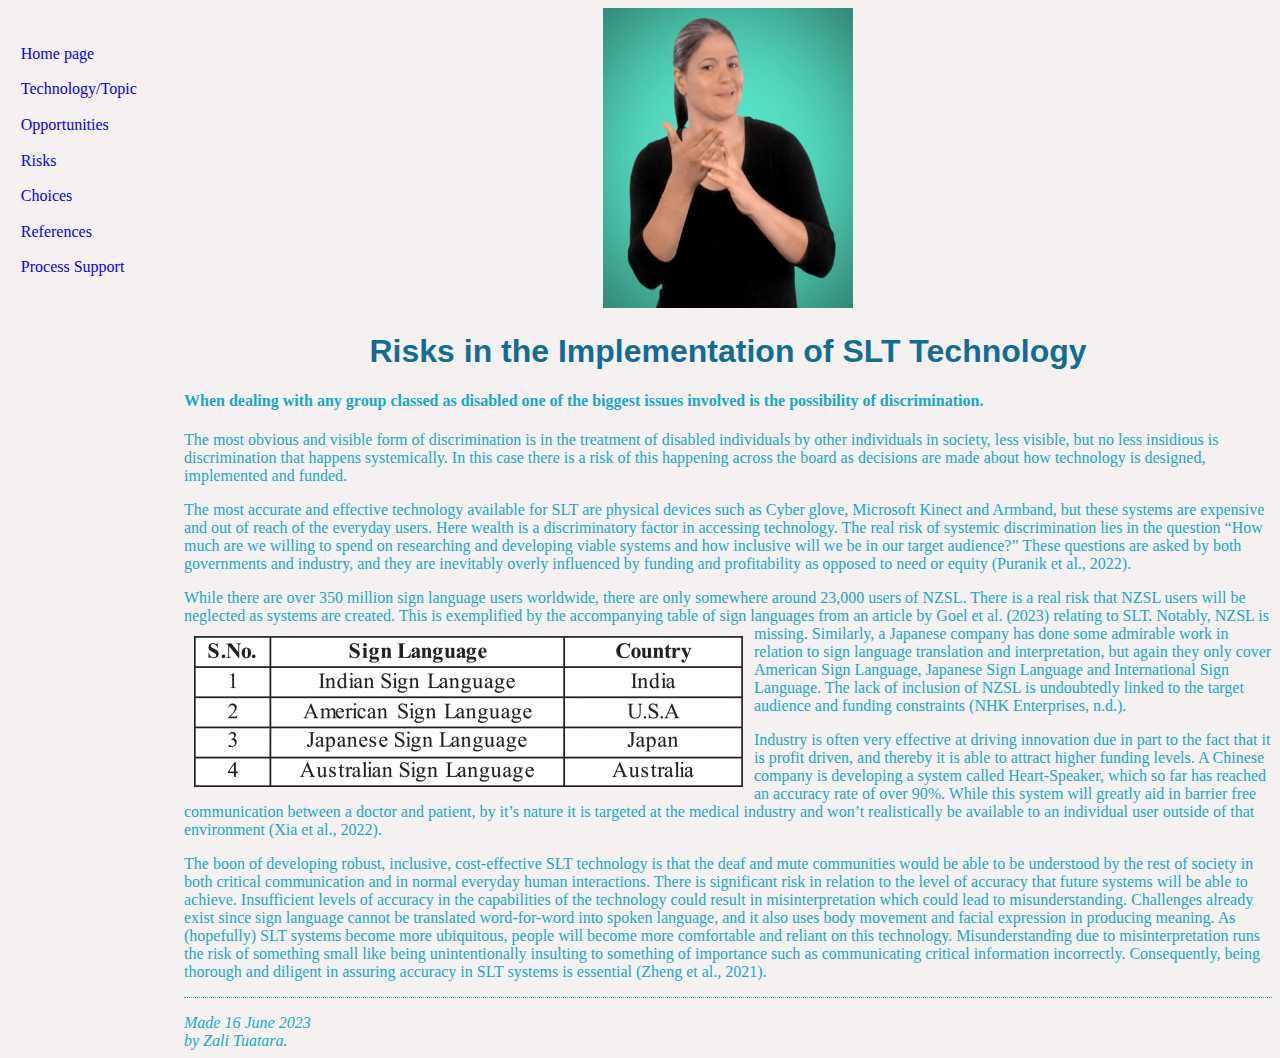
<file: misc/risks.html>
<!DOCTYPE html PUBLIC "-//W3C//DTD HTML 4.01//EN">
<html>
<head>
  <title>Risks in the Implementation of Technology Relating to NZSL</title>
  	<link rel="stylesheet" href="../styles/mystyles.css">
  </head>

<body>
<center><img src="../images/nzsl1.jpg" alt="NZSL" width="250" height="300" /></center>
<!-- Site navigation menu -->

<ul class="navbar">
  <li><a href="../index.html">Home page</a>
  <li><a href="topic.html">Technology/Topic</a>
	<li><a href="opportunities.html">Opportunities</a>
	<li><a href="misc/risks.html">Risks</a>
	<li><a href="choices.html">Choices</a>
	<li><a href="references.html">References</a>
   <li><a href="process.html">Process Support</a>
</ul>

<!-- Main content -->
<center><h1>Risks in the Implementation of SLT Technology</h1></center>


<h4><p>When dealing with any group classed as disabled one of the biggest issues involved is the possibility of discrimination.</p></h4>

<p>The most obvious and visible form of discrimination is in the treatment of disabled individuals by other individuals in society, 
	less visible, but no less insidious is discrimination that happens systemically. In this case there is a risk of this 
	happening across the board as decisions are made about how technology is designed, implemented and funded.</p>
	
<p>The most accurate and effective technology available for SLT are physical devices such as Cyber glove, Microsoft Kinect 
	and Armband, but these systems are expensive and out of reach of the everyday users. Here wealth is a discriminatory 
	factor in accessing technology. The real risk of systemic discrimination lies in the question “How much are we willing 
	to spend on researching and developing viable systems and how inclusive will we be in our target audience?” These questions 
	are asked by both governments and industry, and they are inevitably overly influenced by funding and profitability as opposed 
	to need or equity (Puranik et al., 2022).</p>

<p>While there are over 350 million sign language users worldwide, there are only somewhere around 23,000 users of NZSL. 
	There is a real risk that NZSL users will be neglected as systems are created. This is exemplified by the accompanying table
	of sign languages from an article by Goel et al. (2023) relating to SLT. Notably, NZSL is missing. <img src="../images/table1.gif" alt="Sign language tebale" align="left" hspace="10" vspace="10" />Similarly, a Japanese company has done 
	some admirable work in relation to sign language translation and interpretation, but again they only cover American Sign Language, Japanese  Sign Language and International  Sign Language.
	The lack of inclusion of NZSL is undoubtedly linked to the target audience and funding constraints (NHK Enterprises, n.d.).</p>

<p>Industry is often very effective at driving innovation due in part to the fact that it is profit driven, and thereby it is able 
	to attract higher funding levels. A Chinese company is developing a system called Heart-Speaker, which so far has reached an 
	accuracy rate of over 90%. While this system will greatly aid in barrier free communication between a doctor and patient, 
	by it’s nature it is targeted at the medical industry and won’t realistically be available to an individual user outside of 
	that environment (Xia et al., 2022).</p>

<p>The boon of developing robust, inclusive, cost-effective SLT technology is that the deaf and mute communities would be able 
	to be understood by the rest of society in both critical communication and in normal everyday human interactions. There is 
	significant risk in relation to the level of accuracy that future systems will be able to achieve. Insufficient levels of 
	accuracy in the capabilities of the technology could result in misinterpretation which could lead to misunderstanding. 
	Challenges already exist since sign language cannot be translated word-for-word into spoken language, and it also uses 
	body movement and facial expression in producing meaning. As (hopefully) SLT systems become more ubiquitous, people 
	will become more comfortable and reliant on this technology. Misunderstanding due to misinterpretation runs the risk of 
	something small like being unintentionally insulting to something of importance such as communicating critical information 
	incorrectly. Consequently, being thorough and diligent in assuring accuracy in SLT systems is essential (Zheng et al., 2021).</p>

<!-- Sign and date the page, it's only polite! -->
<address>Made 16 June 2023<br>by Zali Tuatara.</address>
</body>
</html>
</file>
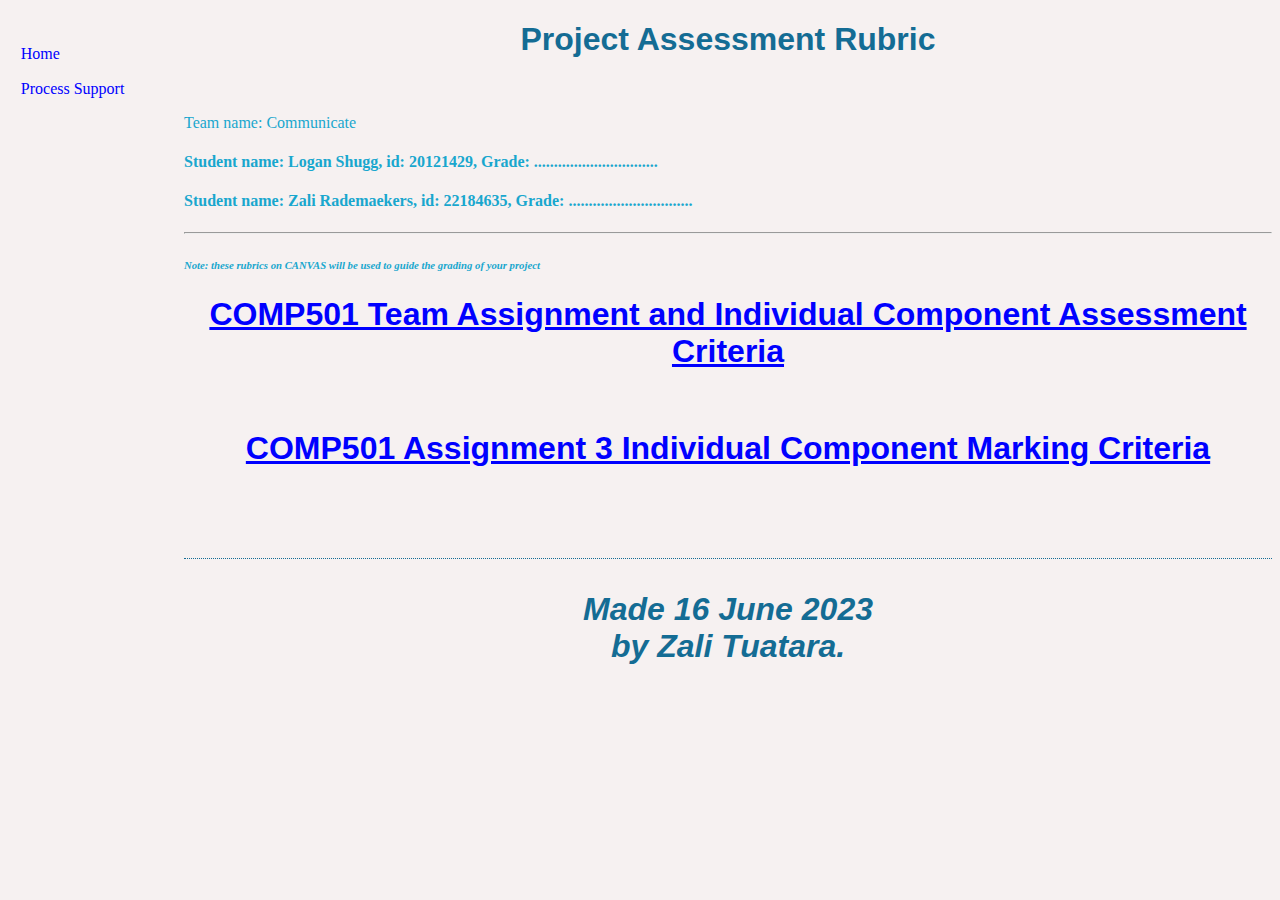
<file: misc/rubric.html>
<!DOCTYPE html PUBLIC "-//W3C//DTD HTML 4.01//EN">
<html>
<head>
  <title>Rubric</title>
  <link rel="stylesheet" href="../styles/mystyles.css">
</head>

<body>
<!-- Site navigation menu -->
<ul class="navbar">
  <li><a href="../index.html">Home</a>
  <li><a href="process.html">Process Support</a>
</ul>

<h1>Project Assessment Rubric</h1><br>
<p>Team name: Communicate</p>

<p><h4>Student name: Logan Shugg, id: 20121429, Grade: ...............................</p></h4>
<p><h4>Student name: Zali Rademaekers, id: 22184635, Grade: ...............................</p></h4>

<hr/>


<p><h6><em>Note: these rubrics on CANVAS will be used to guide the grading of your project</p></h6></em> 

<h1><a href="https://canvas.aut.ac.nz/courses/14937/rubrics/16328">COMP501 Team Assignment and Individual Component Assessment Criteria</a></h1><br>
 
 
<h1><a href="https://canvas.aut.ac.nz/courses/14937/rubrics/16327">COMP501 Assignment 3 Individual Component Marking Criteria</a><h1><br>
 
 
 
<p>
 

</p>
<address>Made 16 June 2023<br>by Zali Tuatara.</address>
</body>
</html>
</file>
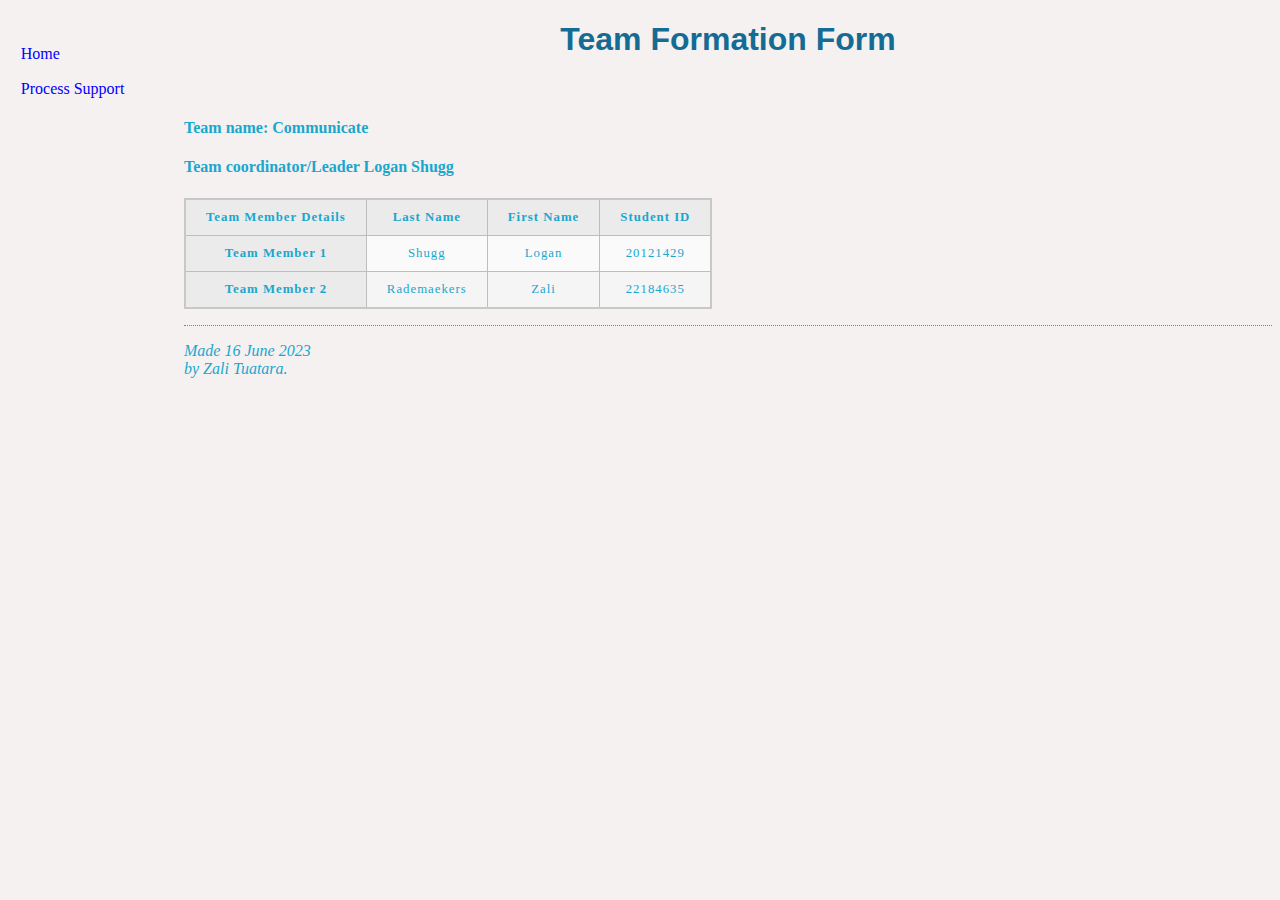
<file: misc/team-formation.html>
<!DOCTYPE html PUBLIC "-//W3C//DTD HTML 4.01//EN">
<html>
<head>
  <title>Team Members</title>
  <link rel="stylesheet" href="../styles/mystyles.css">
</head>

<body>
<!-- Site navigation menu -->
<ul class="navbar">
  <li><a href="../index.html">Home</a>
  <li><a href="process.html">Process Support</a>
</ul>




<h1>Team Formation Form</h1><br>

<h4><p>Team name: Communicate</p></h4>

<h4><p>Team coordinator/Leader Logan Shugg</p></h4>
		
<table>
    <p>
	<body ><th>Team Member Details</th>
    
        
        <th scope="col" class="last name">Last Name</th> 
	    <th scope="col" class="first name">First Name</th> 
        <th scope="col" class="id">Student ID</th> 
		
    </tr>
	</p>
	
	<p align = "left"</p>
		<th scope="row">Team Member 1</th>
		<td>Shugg</td>
		<td>Logan</td>
        <td>20121429</td>
		
   </tr>
	<p align = "left"</p>
	<th scope="row">Team Member 2</th>
        <td>Rademaekers </td>
		<td>Zali</td>
        <td>22184635</td>
		
    </tr>
	
</table>

<address>Made 16 June 2023<br>by Zali Tuatara.</address>
</body>
</html>
</file>
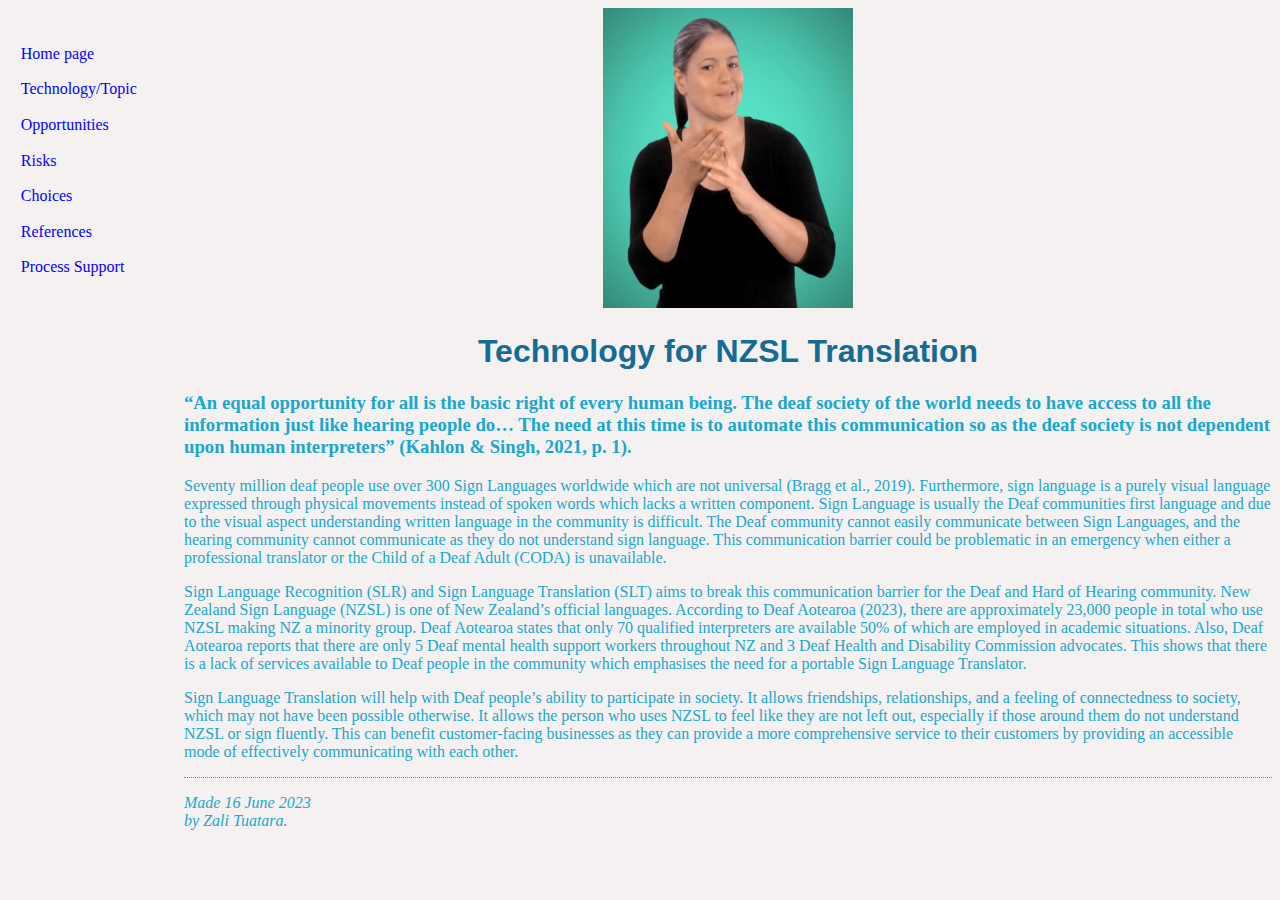
<file: misc/topic.html>
<!DOCTYPE html PUBLIC "-//W3C//DTD HTML 4.01//EN">
<html>
<head>
  <title>Topic</title>
  	<link rel="stylesheet" href="../styles/mystyles.css">
  </head>

<body>
  <center><img src="../images/nzsl1.jpg" alt="NZSL" width="250" height="300" /></center>
  <!-- Site navigation menu -->

<ul class="navbar">
  <li><a href="../index.html">Home page</a>
  <li><a href="topic.html">Technology/Topic</a>
	<li><a href="opportunities.html">Opportunities</a>
	<li><a href="risks.html">Risks</a>
	<li><a href="choices.html">Choices</a>
	<li><a href="references.html">References</a>
   <li><a href="process.html">Process Support</a>
</ul>

<!-- Main content -->
<h1>Technology for NZSL Translation</h1>
<h3><p>“An equal opportunity for all is the basic right of every human being. The deaf society of 
  the world needs to have access to all the information just like hearing people do… The need at 
  this time is to automate this communication so as the deaf society is not dependent upon human 
  interpreters” (Kahlon & Singh, 2021, p. 1). </p></h3>

<p>Seventy million deaf people use over 300 Sign Languages worldwide which are not universal 
  (Bragg et al., 2019). Furthermore, sign language is a purely visual language expressed through 
  physical movements instead of spoken words which lacks a written component. Sign Language is 
  usually the Deaf communities first language and due to the visual aspect understanding written 
  language in the community is difficult. The Deaf community cannot easily communicate between 
  Sign Languages, and the hearing community cannot communicate as they do not understand sign 
  language. This communication barrier could be problematic in an emergency when either a 
  professional translator or the Child of a Deaf Adult (CODA) is unavailable.</p>

<p>Sign Language Recognition (SLR) and Sign Language Translation (SLT) aims to break this 
  communication barrier for the Deaf and Hard of Hearing community. New Zealand Sign Language 
  (NZSL) is one of New Zealand’s official languages. According to Deaf Aotearoa (2023), there 
  are approximately 23,000 people in total who use NZSL making NZ a minority group. Deaf Aotearoa 
  states that only 70 qualified interpreters are available 50% of which are employed in academic 
  situations. Also, Deaf Aotearoa reports that there are only 5 Deaf mental health support workers 
  throughout NZ and 3 Deaf Health and Disability Commission advocates. This shows that there is a 
  lack of services available to Deaf people in the community which emphasises the need for a 
  portable Sign Language Translator.</p>

<p>Sign Language Translation will help with Deaf people’s ability to participate in society. It 
  allows friendships, relationships, and a feeling of connectedness to society, which may not have 
  been possible otherwise. It allows the person who uses NZSL to feel like they are not left out, 
  especially if those around them do not understand NZSL or sign fluently. This can benefit 
  customer-facing businesses as they can provide a more comprehensive service to their customers 
  by providing an accessible mode of effectively communicating with each other. </p>

<!-- Sign and date the page, it's only polite! -->
<address>Made 16 June 2023<br>by Zali Tuatara.</address>
</body>
</html>
</file>
<file: styles/mystyles.css>
body {
   padding-left: 11em;
   font-family: Georgia, "Times New Roman",
          Times, serif;
		  color: #19A7CE;
    background-color: #F6F1F1 }
	 ul.navbar {
    list-style-type: none;
    padding: 0;
    margin: 0;
	position: absolute;
    top: 2em;
    left: 1em;
    width: 10em }
	h1 {
    font-family: Helvetica, Geneva, Arial,
          SunSans-Regular, sans-serif;
		  color: #146C94;
      text-align: center;}
		ul.navbar li {
    background: #F6F1F1;
    margin: 0.5em 0;
    padding: 0.3em;
    border-right: 1em }
  ul.navbar a {
    text-decoration: none }
  a:link {
    color: blue }
  a:visited {
    color: purple }
	address {
    margin-top: 1em;
    padding-top: 1em;
    border-top: thin dotted }
    table {
      border-collapse: collapse;
      border: 2px solid rgb(200,200,200);
      letter-spacing: 1px;
      font-size: 0.8rem;
    }
    
    td, th {
      border: 1px solid rgb(190,190,190);
      padding: 10px 20px;
    }
    
    th {
      background-color: rgb(235,235,235);
    }
    
    td {
      text-align: center;
    }
    
    tr:nth-child(even) td {
      background-color: rgb(250,250,250);
    }
    
    tr:nth-child(odd) td {
      background-color: rgb(245,245,245);
    }
    
    caption {
      padding: 10px;
    }
</file>
